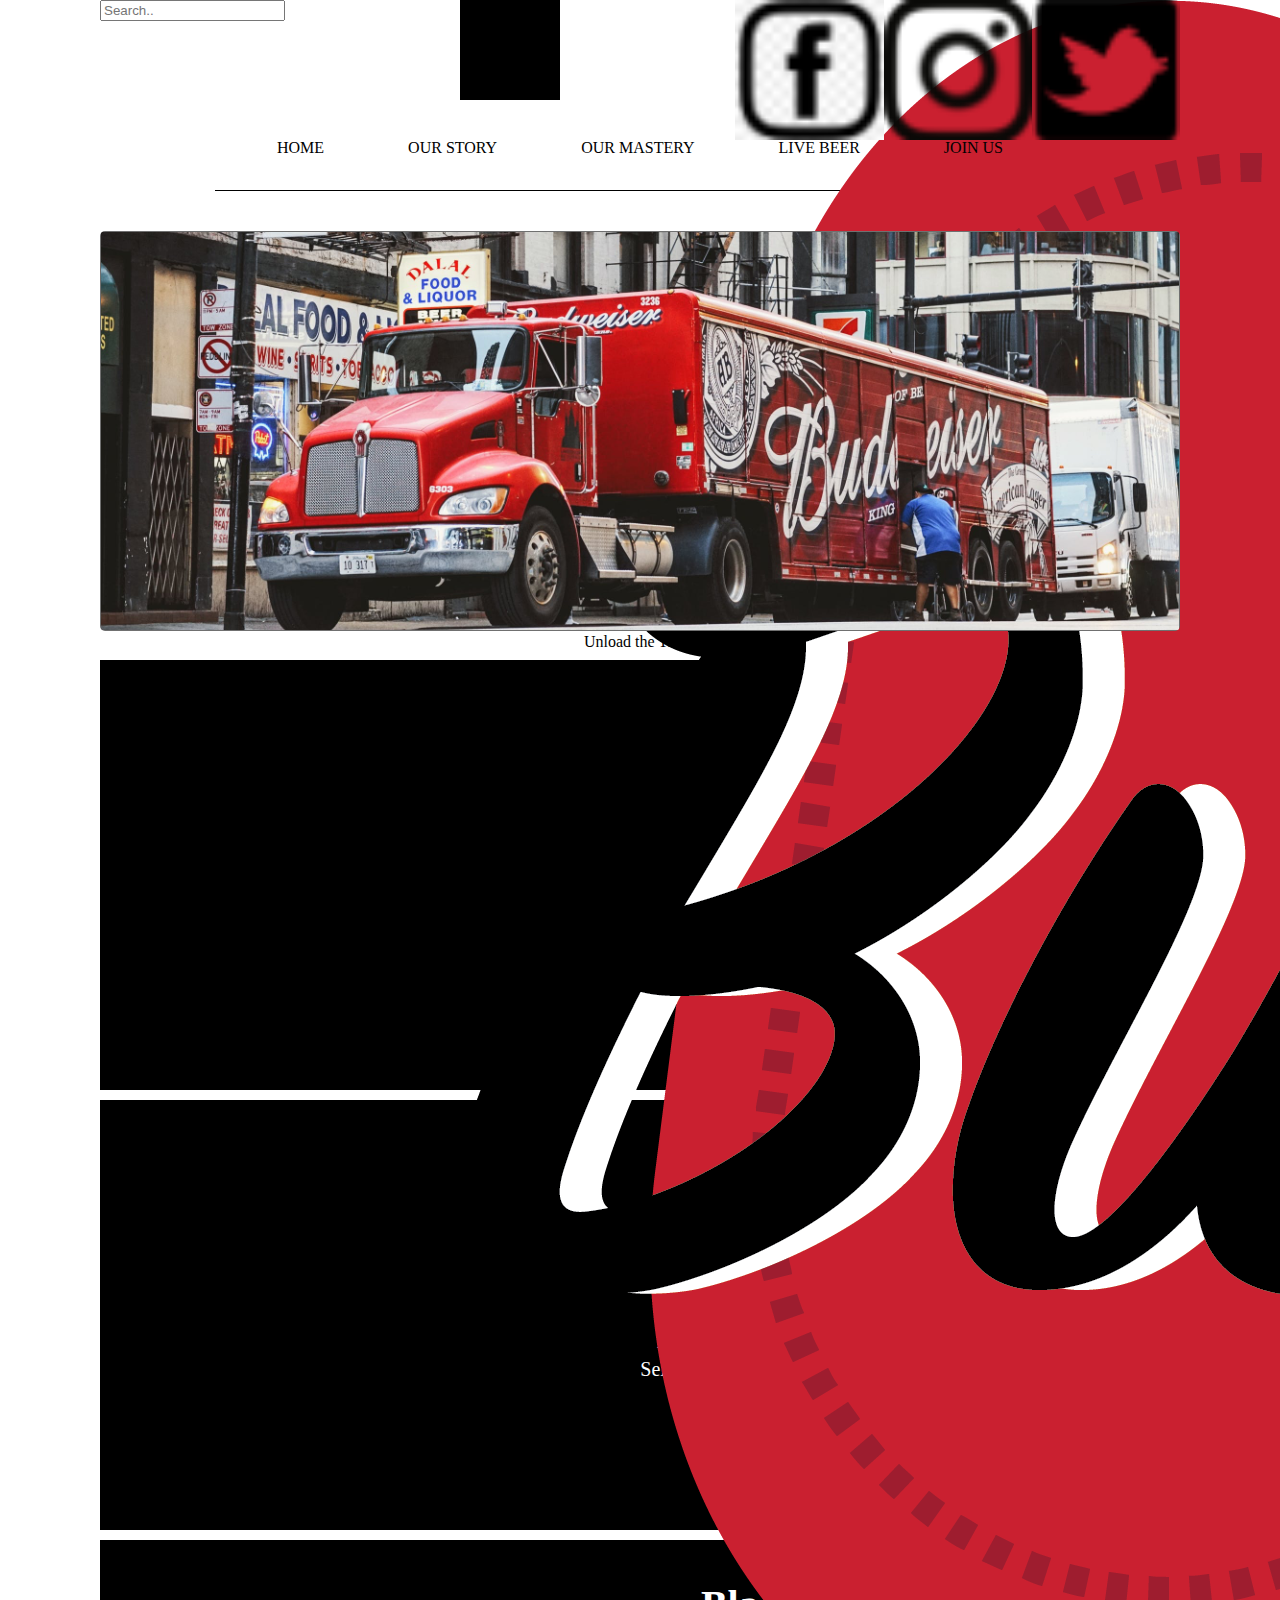
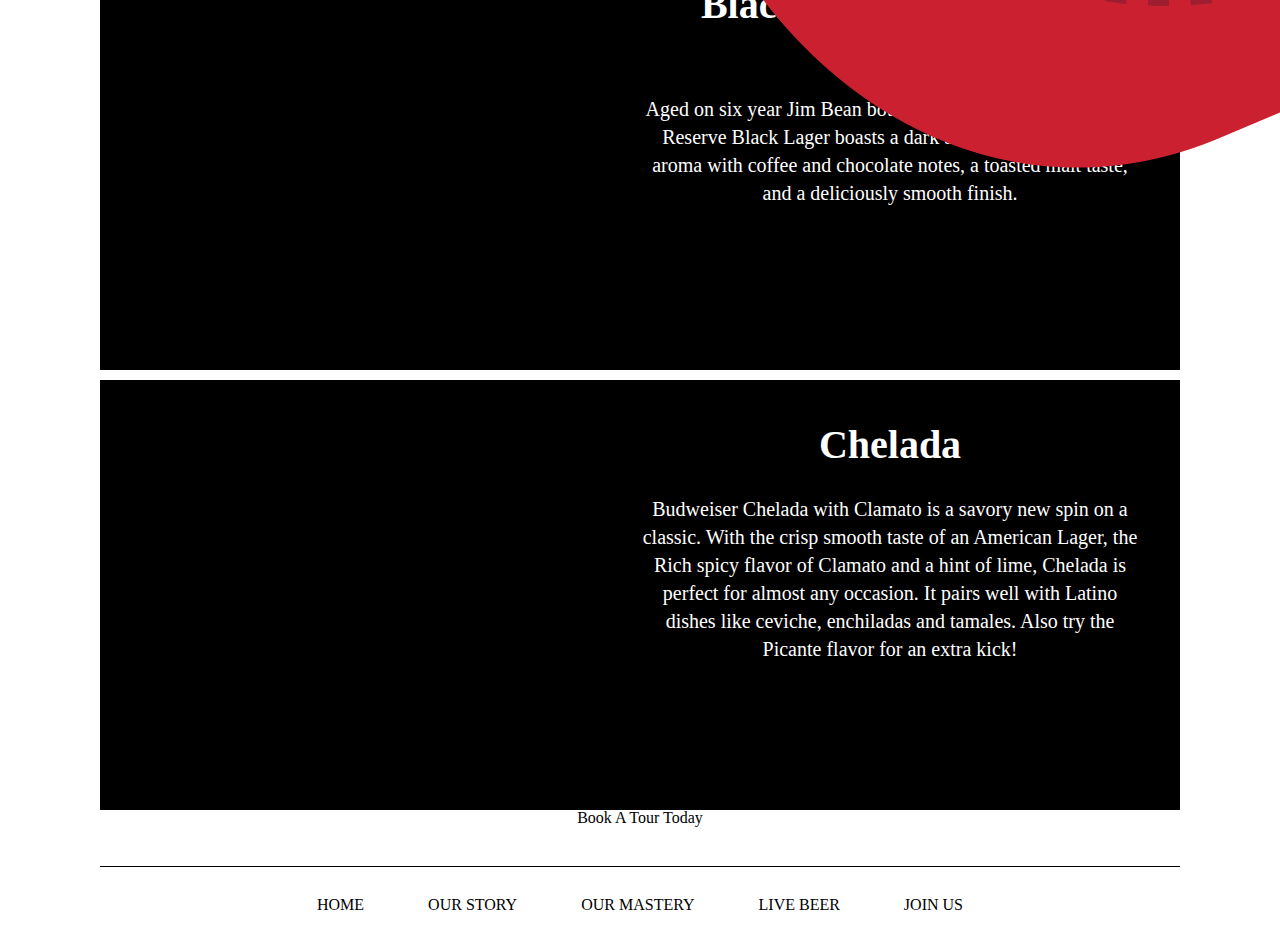
<file: beer.html>
<!DOCTYPE html>
<html>
<head>
	<meta charset="utf-8">
	<title>Our Mastery</title>
	<link rel="stylesheet" type="text/css" href="css/reset.css">
	<link href="https://fonts.googleapis.com/css?family=Lobster&display=swap" rel="stylesheet">
	<link href="https://fonts.googleapis.com/css?family=Chivo&display=swap" rel="stylesheet">
	<link rel="stylesheet" type="text/css" href="css/main.css">
</head>
<body>
	<div id="mainContainer"><!--Main Container Start -->
		<h1 class="hidden">Budweiser - Our Mastery</h1>
		<header><!--Header Start -->
			<h2 class="hidden">Header</h2>
			<div class="headerContainer"><!-- Nav Assets Start -->
					<h3 class="hidden">Search Bar</h3>
				<div class="search">
					<input type="text" placeholder="Search..">
				</div>
				<div class="logo">
					<h3 class="hidden">Logo</h3>
					<a href="index.html"><img src="images/logo.png" alt="Budwiser LOGO"></a>
				</div>
				<div class="socialHeader">
					<h3 class="hidden">Social Media</h3>
						<img src="images/header_fb.png" alt="FaceBook">
						<img src="images/header_inta.png" alt="Instagram">
						<img src="images/header_twitter.png" alt="Twitter">
				</div>
			</div> <!-- Nav Assets End -->
			<nav class="nav"><!-- Nav Start -->
				<h2 class="hidden">Navigation</h2>
				<ul>
					<li><a href="home.html">HOME</a></li>
					<li><a href="about.html">OUR STORY</a></li>
					<li class="selected"><a href="beer.html">OUR MASTERY</a></li>
					<li><a href="careers.html">LIVE BEER</a></li>
					<li><a href="contact.html">JOIN US</a></li>
				</ul>
			</nav><!-- Nav End -->
		</header><!-- Header End -->
		<div class="hero"><!-- Hero Start -->
			<h2 class="hidden">Hero Image</h2>
			<img src="images/beer_main.png" alt="Image Hero - Our Mastery">
		</div><!-- Hero End -->
		<div class="beerTitle"><!-- Beer Title -->
			<h2>Unload the Truck</h2>
		</div>
		<div class="beerTypes"><!-- Beer Types Start -->
			<h2 class="hidden">Beer Types</h2>
			<div class="beer backgroundBeer1">
				<div class="float">
					<h3>Copper Lager - Limited Edition</h3>
					<p>Budweiser and Jim Beam are joining forces for a limited edition collaboration. The Budweiser Reserve Copper Lager is a rich lager aged on Jim Beam bourbon barrel staves with hints of vinilla and caramel rye followed by a deliciusly smooth finish. Budweiser brewmasters and Jim Beam's Master Distillers have created this brew in honor of the 85th anniversary of the Repeal of Prohibition on December 5th, 1933. Its a partnership over a century in the making</p>
				</div>
			</div>
			<div class="beer backgroundBeer2">
				<div class="float">
					<h3>Select & Select 55</h3>
					<p>Select from Budweiser has the full beer flavor you love, but with the calories and refreshment of a light beer. It’s the light beer for people who love beer. Select 55 is golden lager made with caramel malts and a blend of imported and domestic hops. Select 55 is brewed to complement the full-flavor of Select, but with only 55 calories. So you can be good, and still have a good time.</p>
				</div>
			</div>
			<div class="beer backgroundBeer3">
				<div class="float">
					<h3>Black Lager - Limited Edition</h3>
					<p>Aged on six year Jim Bean bourbon barrel staves, Budweiser Reserve Black Lager boasts a dark auburn color, an oaky aroma with coffee and chocolate notes, a toasted malt taste, and a deliciously smooth finish.</p>
				</div>
			</div>
			<div class="beer backgroundBeer4">
				<div class="float">
					<h3>Chelada</h3>
					<p>Budweiser Chelada with Clamato is a savory new spin on a classic. With the crisp smooth taste of an American Lager, the Rich spicy flavor of Clamato and a hint of lime, Chelada is perfect for almost any occasion. It pairs well with Latino dishes like ceviche, enchiladas and tamales. Also try the Picante flavor for an extra kick!</p>
				</div>
			</div>
		</div><!-- Beer Types End -->
		<div class="largeButton"><!-- Large Button Start -->
				<h2 class="hidden">Large Button - Book Tour</h2>
				<a href="contact.html"><p>Book A Tour Today</p></a>
		</div><!-- Large Button End -->
		<footer class="footerContainer"><!--Footer Start -->
			<div class="footerNav">
				<h2 class="hidden">Footer</h2>
				<ul>
					<li><a href="home.html">HOME</a></li>
					<li><a href="about.html">OUR STORY</a></li>
					<li class="selected"><a href="beer.html">OUR MASTERY</a></li>
					<li><a href="careers.html">LIVE BEER</a></li>
					<li><a href="contact.html">JOIN US</a></li>
				</ul>
			</div>
		</footer><!--Footer End -->
		<script src="js/main.js"></script>
	</div><!--Main Container End -->
</body>
</html>
</file>
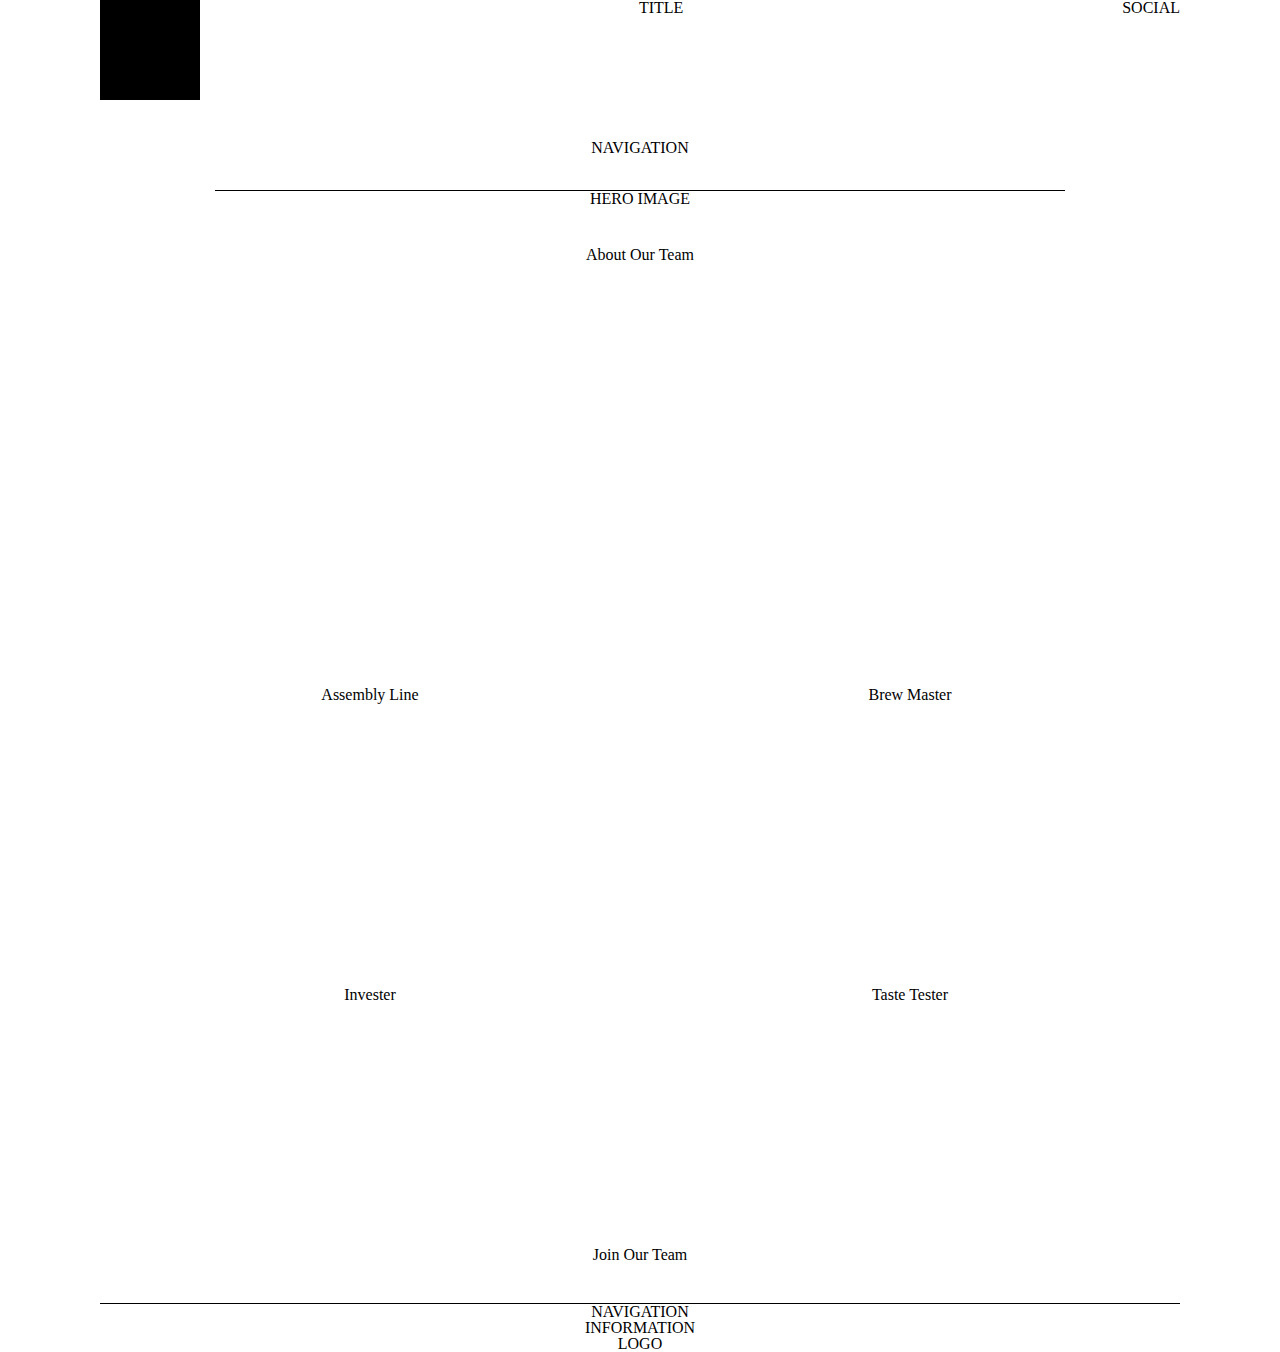
<file: careers.html>
<!DOCTYPE html>
<html>
<head>
	<meta charset="utf-8">
	<title>Live Beer</title>
	<link rel="stylesheet" type="text/css" href="css/reset.css">
	<link rel="stylesheet" type="text/css" href="css/main.css">
</head>
<body>
	<div id="mainContainer"><!--Main Container Start -->
		<h1 class="hidden">BEER SITE ABOUT</h1>
		<header><!--Header Start -->
			<div class="headerContainer"><!-- Nav Assets End -->
				<div class="logo">LOGO</div>
				<div class="mainTitle">TITLE</div>
				<div class="socialHeader">SOCIAL</div>
			</div> <!-- Nav Assets End -->
			<nav class="nav"><!-- Nav Start -->
				<div>NAVIGATION</div>
			</nav><!-- Nav End -->
		</header><!-- Header End -->
		<div class="hero"> HERO IMAGE</div><!-- Hero IMG -->
		<div class="aboutTeam"><!-- About Team Start-->
			About Our Team
		</div><!-- About Team End -->
		<div class="careerOptions"><!-- Career Options start -->
			<div class="career">Assembly Line</div>
			<div class="career">Brew Master</div>
			<div class="career">Invester</div>
			<div class="career">Taste Tester</div>
		</div><!-- Career Options End -->
		<div class="largeButton">Join Our Team</div><!-- Join -->
		<footer class="footerContainer"><!--Footer Start -->
			<div class="footerNav">NAVIGATION</div>
			<div class="footerInfo">INFORMATION</div>
			<div class="footerLogo">LOGO</div>
		</footer><!--Footer End -->
		<script src="js/main.js"></script>
	</div><!--Main Container End -->
</body>
</html>
</file>
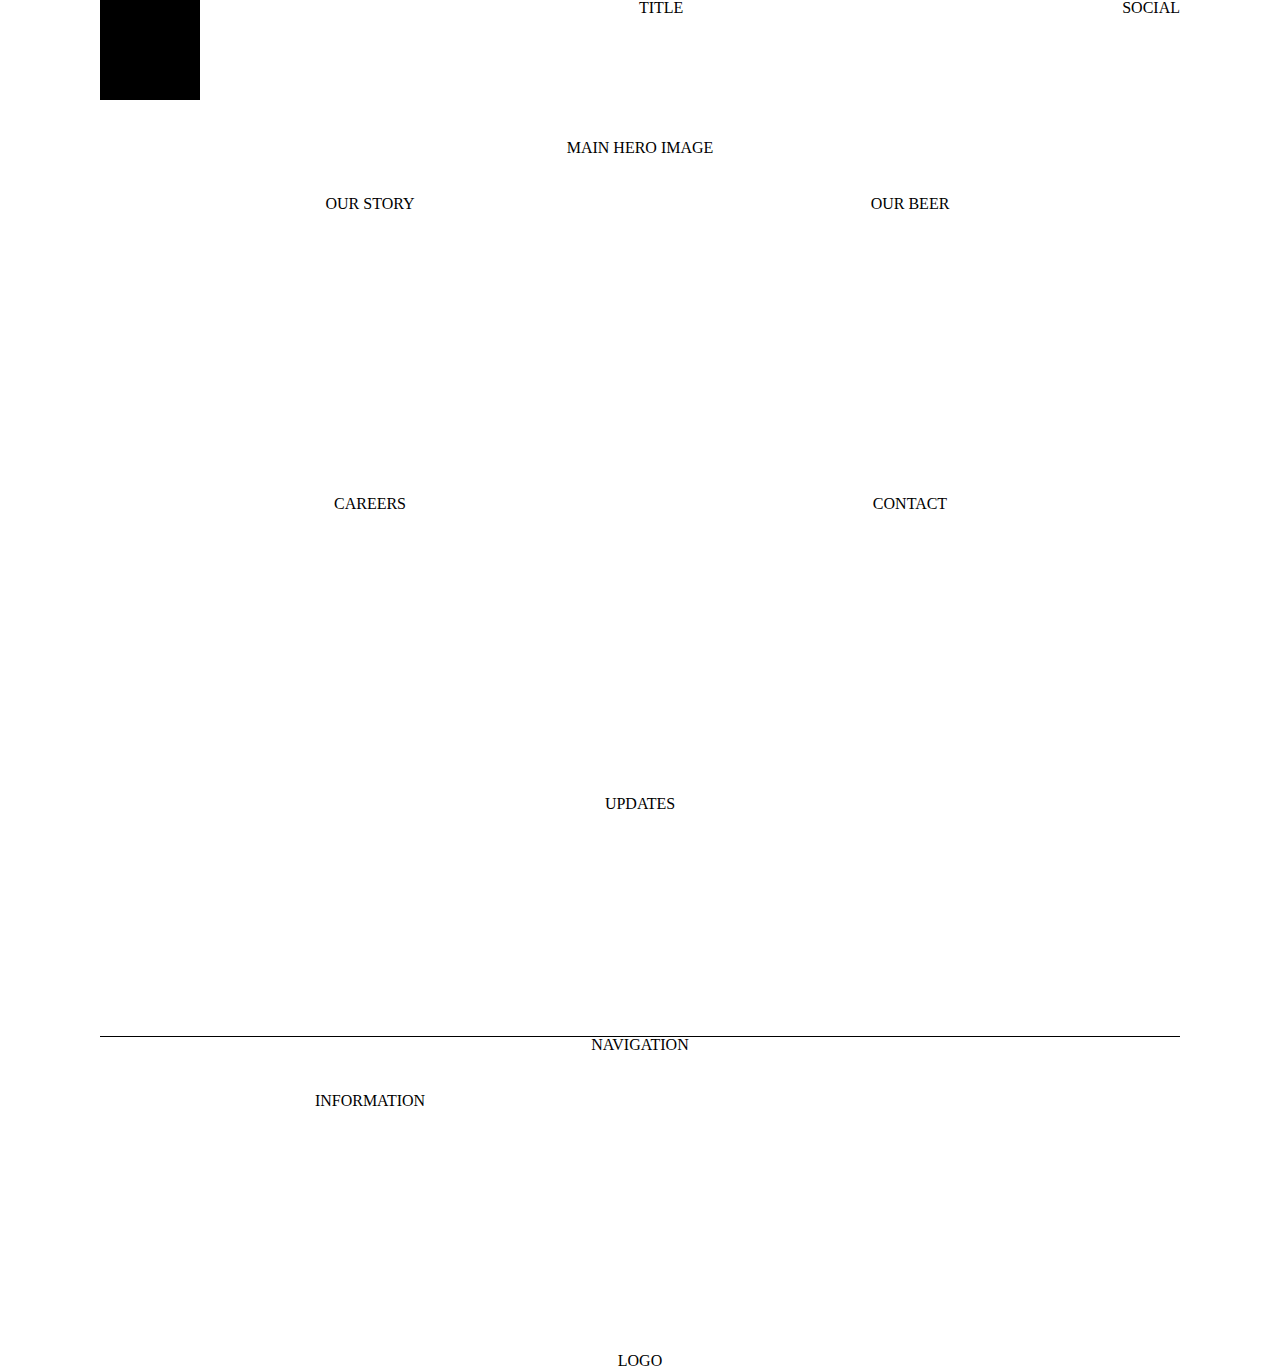
<file: home.html>
<!DOCTYPE html>
<html>
<head>
	<meta charset="utf-8">
	<title>Website Title Here</title>
	<link rel="stylesheet" type="text/css" href="css/reset.css">
	<link rel="stylesheet" type="text/css" href="css/main.css">
</head>
<body>
	<div id="mainContainer"><!--Main Container Start -->
		<h1 class="hidden">BEER SITE HOME</h1>
		<header class="headerContainer"><!--Header Start -->
			<div class="logo">LOGO</div>
			<div class="mainTitle">TITLE</div>
			<div class="socialHeader">SOCIAL</div>
		</header><!--Header End -->
		<div class="mainHero">MAIN HERO IMAGE</div><!-- Main Hero IMG -->
		<div class="buttonContainer"><!--Button Nav Start -->
			<div class="navButton">OUR STORY</div>
			<div class="navButton">OUR BEER</div>
			<div class="navButton">CAREERS</div>
			<div class="navButton">CONTACT</div>
		</div><!--Button Nav End -->
		<div class="update">UPDATES</div>
		<footer class="footerContainer"><!--Footer Start -->
			<div class="footerNav">NAVIGATION</div>
			<div class="info">INFORMATION</div>
			<div class="footerLogo">LOGO</div>
		</footer><!--Footer End -->
		<script src="js/main.js"></script>
	</div><!-- End Main Container-->
</body><!--Body End -->
</html>
</file>
<file: css/main.css>
@charset "UTF-8";

/* CSS DOCUMENT */

a:link, a:visited {
 	text-decoration:none;
 	color: inherit;
}

a:hover, a:active {
	text-decoration:none;
	color: #544343;
}

ul li {
	display: inline-block;
}

.hidden{
	display: none;
}

/*Main Container */
#mainContainer {
  margin: 0 auto;
  width: 1080px;
  text-align: center;
  font-size: 16px;
}
/* -- HEADER -- */
.headerContainer{
  height: 140px;
  width: 1080px;
  display: flex;
  flex-direction: row;
  justify-content: space-between;
}
.nav {
  height: 50px;
  width: 850px;
  margin: 0 auto;
  border-bottom: 1px solid black;
}
.nav li {
  padding-right: 40px;
  padding-left: 40px;
}

.logo{
  width: 100px;
  height: 100px;
  background-color: black;
}

.socialHeader {
  display: flex;
  flex-direction: row;
  justify-content: flex-end;
}

/* -- HERO IMG -- */
.mainHero img{
  width: 1080px;
  height: 430px;
  border-radius: 5px;
}
.hero img{
  width:1080px;
  height: 400px;
  margin-top: 40px;
  border-radius: 5px;
}

/* WELCOME PAGE BEGINS*/
#mainImage{
  width: 1080px;
  height: 600px;
  margin: 0 auto;
  margin-top: 40px;
}
.mainButton{
  width: 1080px;
  margin: 0 auto;
  display: flex;
  justify-content: center;
}
.enter{
  width: 400px;
  height: 50px;
  background-color: blue;
  margin-top: 10px;
}

/* HOME PAGE BEGINS */
.buttonContainer{
  display: flex;
  flex-wrap: wrap;
  flex-direction: row;
  justify-content: space-around;
}
.navButton {
  width: 460px;
  height: 260px;
  margin: 40px 40px 0px 40px;
}

/* ABOUT PAGE BEGINS */

.ourStory{
  width: 1020px;
  margin: 0 auto;
  margin-top: 40px;
  border-bottom: 0.5px solid black;
  border-top: 0.5px solid black;
}
.ourStory h2{
  padding: 40px 20px 20px 20px;
}
.ourStory p{
  text-align: left;
  padding: 0 20px 40px 20px;
  font-size: 16px;
  line-height: 20px;
}

.galleryContainer{
  display: flex;
  flex-wrap: wrap;
  flex-direction: row;
  justify-content: space-around;
  margin-bottom: 40px;
}

.galleryContainer img{
  width: 320px;
  height: 280px;
  margin-top: 40px;
  border-radius: 5px;
}
.button{
  width: 600px;
  height: 80px;
  margin-top: 40px;
  margin: 0 auto;
  border-radius: 5px;
   /* Permalink - use to edit and share this gradient: https://colorzilla.com/gradient-editor/#8f0222+0,a90329+47,a90329+47,6d0019+100 */
  background: rgb(143,2,34); /* Old browsers */
  background: -webkit-linear-gradient(rgba(143,2,34,1) 0%, rgba(169,3,41,1) 47%, rgba(169,3,41,1) 47%, rgba(109,0,25,1) 100%);
  background: -o-linear-gradient(rgba(143,2,34,1) 0%, rgba(169,3,41,1) 47%, rgba(169,3,41,1) 47%, rgba(109,0,25,1) 100%);
  background: linear-gradient(rgba(143,2,34,1) 0%, rgba(169,3,41,1) 47%, rgba(169,3,41,1) 47%, rgba(109,0,25,1) 100%); /* FF3.6-15 */ /* Chrome10-25,Safari5.1-6 */ /* W3C, IE10+, FF16+, Chrome26+, Opera12+, Safari7+ */
  filter: progid:DXImageTransform.Microsoft.gradient( startColorstr='#8f0222', endColorstr='#6d0019',GradientType=0 ); /* IE6-9 */
}
.button p {
  padding: 30px;
}
/* BEER PAGE BEGINS */
.beer{
  width: 1080px;
  height: 430px;
  background-color: black;
  margin-top: 10px;
}
.beer img{
  width: 1080px;
}

.float{
  width: 500px;
  height: 340px;
  float: right;
  margin-right: 40px;
  margin-top: 45px;
  color: white;
}
.float h3{
  font-size: 40px;
  font-weight: 600;
  margin-bottom: 30px;
}
.float p{
  font-size: 20px;
  line-height: 28px;
}

/* CAREERS PAGE BEGINS */
.aboutTeam{
  width: 1080px;
  height: 400px;
  margin-top: 40px;
}
.careerOptions{
  width: 1080px;
  display: flex;
  flex-wrap: wrap;
  flex-direction: row;
  justify-content: space-around;
}
.career{
  width: 460px;
  height: 260px;
  margin: 40px 40px 0px 40px;
}
/* CONTACT PAGE BEGINS */
.infoContainer{
  width: 1080px;
  display: flex;
  flex-wrap: wrap;
  flex-direction: row;
  justify-content: space-around;
}
.info{
  width: 460px;
  height: 260px;
  margin: 40px 40px 0px 40px;
}
.map{
  width: 1080px;
  height: 360px;
  margin-top: 40px;
  margin-bottom: 40px;
}
.contactContainer{
  width: 1020px;
  height: 460px;
  background-color: black;
  margin: 0 auto;
}
.contactForm{
  width: 420px;
  height: 380px;
  background-color: white;
  float: right;
  margin-top: 40px;
  margin-right: 40px;
}

/* -- Items on Multiple Pages */
.update {
  width: 1080px;
  height: 200px;
  margin-top: 40px;
}
.largeButton img{
  width: 1080px;
  height: 200px;
  margin-top: 40px;
}
.floatText{
  float: left;
}

/* -- FOOTER -- */
.footerContainer {
  width: 1080px;
  display: flex;
  flex-direction: column;
  justify-content: space-between;
  margin-top: 40px;
  border-top: 1px solid black;
}
.footerNav ul li{
  padding: 30px;
}
</file>
